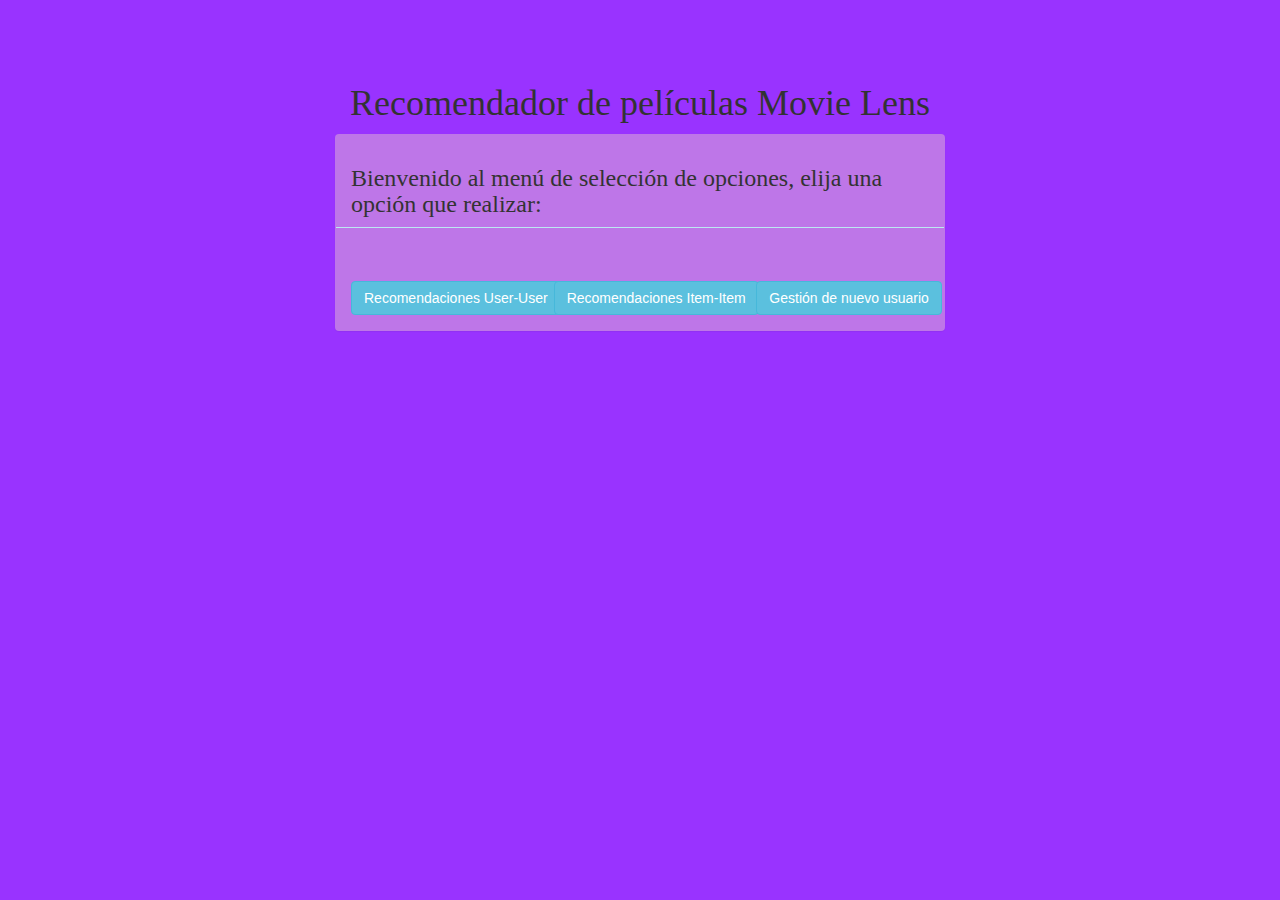
<file: index.html>
<!DOCTYPE html>
<html>
	<head>
		<link rel="stylesheet" href="https://maxcdn.bootstrapcdn.com/bootstrap/3.3.7/css/bootstrap.min.css">
		<link href="style.css" rel="stylesheet" type="text/css">
		<meta charset="UTF-8">
		<title>Recommender Systems</title>
	</head>

	<body>
		<div class="row container-fluid">
		<div class="col-md-3"></div>
		<div class="col-md-6">
		<h1>Recomendador de películas Movie Lens</h1>
		<div class="panel selector">
		<h3 class="panel-heading panel-info">Bienvenido al menú de selección de opciones, elija una opción que realizar:</h3>
		<div class="row separacion panel-body">
			<div class="col-md-4">
				<a class="btn btn-info" href="/RecommenderSystem/useruser.php">Recomendaciones User-User</a>
			</div>
			
			<div class="col-md-4">
				<a class="btn btn-info" href="/RecommenderSystem/itemitem.php">Recomendaciones Item-Item</a>
			</div>
			<div class="col-md-4">
				<a class="btn btn-info" href="/RecommenderSystem/gestion.php">Gestión de nuevo usuario</a>
			</div>
		</div>
		</div>
		</div>
		<div class="col-md-3"></div>
		</div>
	</body>
</html>
</file>
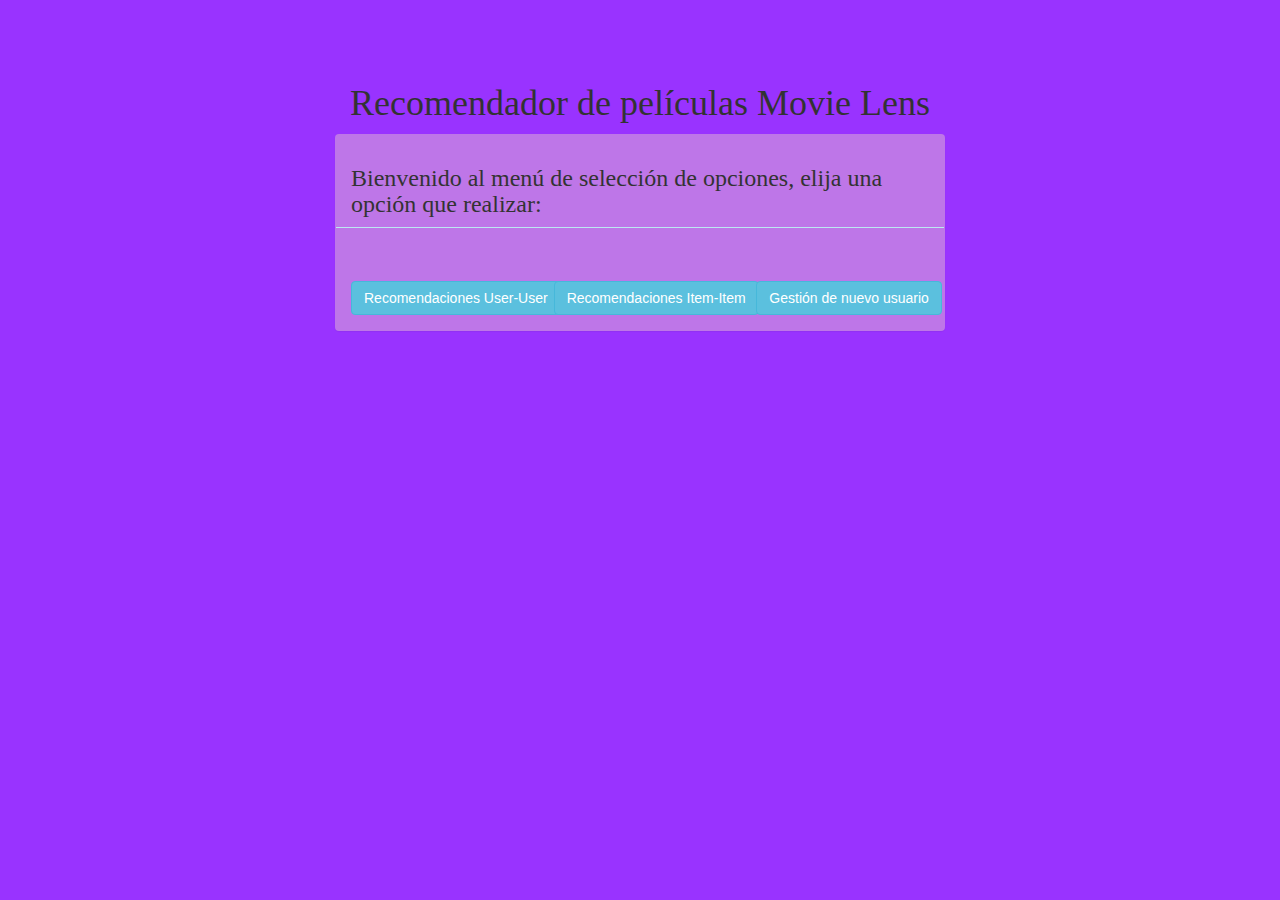
<file: Código/index.html>
<!DOCTYPE html>
<html>
	<head>
		<link rel="stylesheet" href="https://maxcdn.bootstrapcdn.com/bootstrap/3.3.7/css/bootstrap.min.css">
		<link href="css/style.css" rel="stylesheet" type="text/css">
		<meta charset="UTF-8">
		<title>Recommender Systems</title>
	</head>

	<body>
		<div class="row container-fluid">
		<div class="col-md-3"></div>
		<div class="col-md-6">
		<h1>Recomendador de películas Movie Lens</h1>
		<div class="panel selector">
		<h3 class="panel-heading panel-info">Bienvenido al menú de selección de opciones, elija una opción que realizar:</h3>
		<div class="row separacion panel-body">
			<div class="col-md-4">
				<a class="btn btn-info" href="/RecommenderSystem/Código/useruser.php">Recomendaciones User-User</a>
			</div>
			
			<div class="col-md-4">
				<a class="btn btn-info" href="/RecommenderSystem/Código/itemitem.php">Recomendaciones Item-Item</a>
			</div>
			<div class="col-md-4">
				<a class="btn btn-info" href="/RecommenderSystem/Código/gestion.php">Gestión de nuevo usuario</a>
			</div>
		</div>
		</div>
		</div>
		<div class="col-md-3"></div>
		</div>
	</body>
</html>
</file>
<file: style.css>
h1{
	text-align: center;
	font-family: fantasy;
	font-style: bold;
}
.selector{
	background-color: rgb(190, 118, 232) !important;
}
.separacion{
	padding-top: 7%;
}
.separacion2{
	padding-bottom: 8%;

}
h3{
	font-family: fantasy;
	padding-top: 5%;
}
body{
	padding-top: 5%;
	background-color: #9933ff;
}
.bloque1{
	width: 50%;
	margin: 0 auto;
}
.panel-custom-red {
border-color: #ff0000;
}
.panel-custom-red > .panel-heading {
background-color: #ff0000;
color: #ffffff;
border-color: #ff0000;
}
.prediction{
	color:white;
}
</file>
<file: Código/css/style.css>
h1{
	text-align: center;
	font-family: fantasy;
	font-style: bold;
}
.selector{
	background-color: rgb(190, 118, 232) !important;
}
.separacion{
	padding-top: 7%;
}
.separacion2{
	padding-bottom: 8%;

}
h3{
	font-family: fantasy;
	padding-top: 5%;
}
body{
	padding-top: 5%;
	background-color: #9933ff;
}
.bloque1{
	width: 50%;
	margin: 0 auto;
}
.panel-custom-red {
border-color: #ff0000;
}
.panel-custom-red > .panel-heading {
background-color: #ff0000;
color: #ffffff;
border-color: #ff0000;
}
.prediction{
	color:white;
}
</file>
